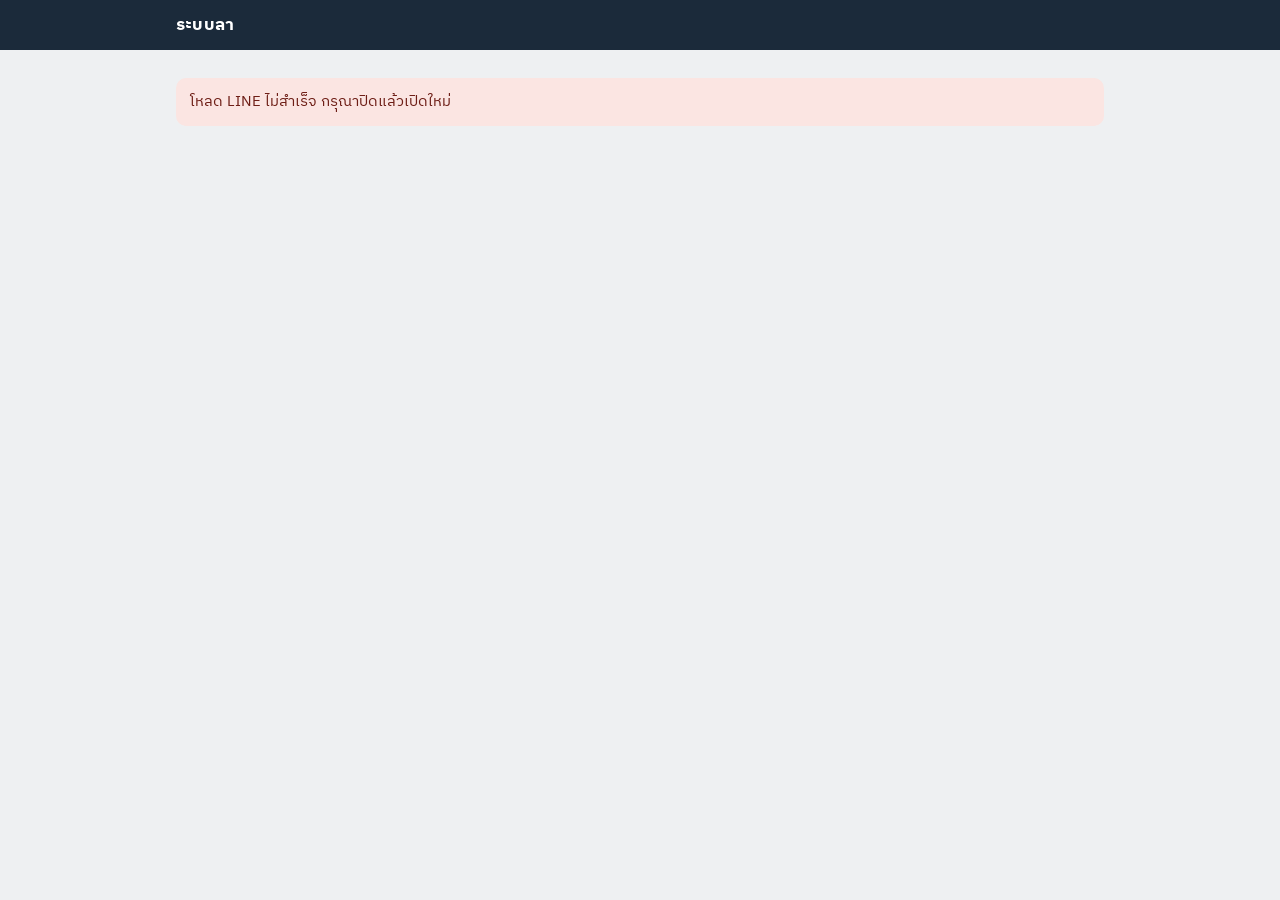
<file: index.html>
<!doctype html>
<html lang="th">
<head>
  <meta charset="utf-8">
  <meta name="viewport" content="width=device-width, initial-scale=1, viewport-fit=cover">
  <meta name="theme-color" content="#1B2A3A">
  <title>ระบบลา</title>
  <link rel="preconnect" href="https://fonts.googleapis.com">
  <link rel="preconnect" href="https://fonts.gstatic.com" crossorigin>
  <link href="https://fonts.googleapis.com/css2?family=IBM+Plex+Sans+Thai:wght@400;500;600;700&display=swap" rel="stylesheet">
  <link rel="stylesheet" href="style.css">
</head>
<body>
  <header class="topbar">
    <div class="topbar-inner">
      <span class="brand" id="brand">ระบบลา</span>
      <span class="who" id="who"></span>
    </div>
  </header>
  <main id="app" class="app" aria-live="polite">
    <div class="splash"><div class="spinner" aria-hidden="true"></div><p>กำลังเปิด…</p></div>
  </main>
  <nav class="tabbar" id="tabbar" hidden></nav>
  <div id="sheet-root"></div>
  <div id="toast" class="toast" role="status" hidden></div>

  <script src="config.js"></script>
  <script src="https://static.line-scdn.net/liff/edge/2/sdk.js"></script>
  <script src="app.js"></script>
</body>
</html>
</file>
<file: style.css>
/* ระบบลา — staff & head app. Primer grey, navy ink, masking-tape yellow. */
:root {
  --primer: #EEF0F2;
  --panel: #FFFFFF;
  --line: #D5DAE0;
  --ink: #1B2A3A;
  --ink-2: #4A5A6B;
  --ink-3: #7B8794;
  --tape: #F2C230;
  --tape-ink: #3A2E00;
  --ok: #2E7D4F;
  --ok-bg: #E3F1E8;
  --bad: #B83A2E;
  --bad-bg: #FBE5E2;
  --warn: #9A6400;
  --warn-bg: #FFF3D6;
  --info-bg: #E6EDF5;
  --radius-s: 6px;
  --radius-m: 10px;
  --tab-h: 64px;
  font-size: 16px;
}
* { box-sizing: border-box; }
html, body { margin: 0; }
body {
  font-family: 'IBM Plex Sans Thai', 'Noto Sans Thai', Tahoma, sans-serif;
  background: var(--primer); color: var(--ink); line-height: 1.55;
  -webkit-font-smoothing: antialiased; -webkit-tap-highlight-color: transparent;
}
button, input, select, textarea { font: inherit; color: inherit; }
:focus-visible { outline: 3px solid var(--tape); outline-offset: 2px; }
[hidden] { display: none !important; }

/* top bar */
.topbar { background: var(--ink); color: #fff; position: sticky; top: 0; z-index: 20; }
.topbar-inner { max-width: 960px; margin: 0 auto; padding: 12px 16px; display: flex; justify-content: space-between; align-items: baseline; gap: 12px; }
.brand { font-weight: 700; font-size: 1.05rem; letter-spacing: .01em; }
.who { font-size: .85rem; color: #C9D2DC; overflow: hidden; text-overflow: ellipsis; white-space: nowrap; }

.app { max-width: 960px; margin: 0 auto; padding: 16px 16px calc(var(--tab-h) + 32px + env(safe-area-inset-bottom)); }
.splash { min-height: 60vh; display: grid; place-content: center; text-align: center; color: var(--ink-2); }
.spinner { width: 36px; height: 36px; border: 4px solid var(--line); border-top-color: var(--ink); border-radius: 50%; animation: spin .8s linear infinite; margin: 0 auto 12px; }
@keyframes spin { to { transform: rotate(360deg); } }

h1 { font-size: 1.45rem; line-height: 1.3; margin: 4px 0 4px; font-weight: 700; }
h2 { font-size: 1.1rem; margin: 28px 0 10px; font-weight: 600; }
.lead { color: var(--ink-2); margin: 0 0 16px; }
.muted { color: var(--ink-3); font-size: .9rem; }

/* paint-chip balance cards: the one bold element */
.chips { display: grid; grid-template-columns: repeat(3, 1fr); gap: 10px; margin: 16px 0 8px; }
.chip { background: var(--panel); border-radius: var(--radius-m); overflow: hidden; border: 1px solid var(--line); display: flex; flex-direction: column; }
.chip-swatch { background: var(--c, var(--ink)); color: #fff; padding: 14px 12px 10px; min-height: 108px; display: flex; flex-direction: column; justify-content: space-between; }
.chip-num { font-size: 2.6rem; font-weight: 700; line-height: 1; letter-spacing: -.02em; }
.chip-unit { font-size: .8rem; opacity: .9; }
.chip-name { padding: 8px 12px 2px; font-weight: 600; }
.chip-meta { padding: 0 12px 10px; font-size: .78rem; color: var(--ink-3); }
.chip.locked .chip-swatch { background: repeating-linear-gradient(135deg, #C5CCD3 0 8px, #D3D9DE 8px 16px); color: var(--ink-2); }

/* panels and lists */
.panel { background: var(--panel); border: 1px solid var(--line); border-radius: var(--radius-m); padding: 16px; margin: 12px 0; }
.notice { border-radius: var(--radius-m); padding: 12px 14px; margin: 12px 0; font-size: .95rem; }
.notice.info { background: var(--info-bg); }
.notice.warn { background: var(--warn-bg); color: #5A3C00; }
.notice.bad { background: var(--bad-bg); color: #6E1E16; }
.notice.ok { background: var(--ok-bg); color: #1C4D31; }
.notice ul { margin: 6px 0 0; padding-left: 20px; }

.list { list-style: none; margin: 0; padding: 0; background: var(--panel); border: 1px solid var(--line); border-radius: var(--radius-m); overflow: hidden; }
.list > li + li { border-top: 1px solid var(--line); }
.row { display: flex; gap: 12px; align-items: center; padding: 14px 16px; width: 100%; background: none; border: 0; text-align: left; cursor: pointer; }
.row:hover { background: #F7F8FA; }
.row .bar { width: 6px; align-self: stretch; border-radius: 3px; background: var(--c, var(--ink-3)); flex: none; }
.row .grow { flex: 1; min-width: 0; }
.row .title { font-weight: 600; }
.row .sub { font-size: .88rem; color: var(--ink-2); }
.empty { text-align: center; color: var(--ink-2); padding: 28px 16px; }

.badge { display: inline-block; font-size: .78rem; font-weight: 600; padding: 2px 8px; border-radius: 99px; white-space: nowrap; }
.st-PENDING, .st-ESCALATED { background: var(--warn-bg); color: var(--warn); }
.st-APPROVED { background: var(--ok-bg); color: var(--ok); }
.st-REJECTED, .st-AUTO_REJECTED { background: var(--bad-bg); color: var(--bad); }
.st-CANCEL_REQUESTED { background: #EDE4F5; color: #5B2A86; }
.st-CANCELLED { background: #ECEFF2; color: var(--ink-3); }

/* buttons */
.btn { text-decoration: none; display: inline-flex; align-items: center; justify-content: center; gap: 8px; min-height: 48px; padding: 0 20px; border-radius: var(--radius-s); border: 1px solid var(--ink); background: var(--panel); font-weight: 600; cursor: pointer; }
.btn.primary { background: var(--tape); border-color: #D9A90F; color: var(--tape-ink); }
.btn.dark { background: var(--ink); color: #fff; }
.btn.danger { border-color: var(--bad); color: var(--bad); }
.btn.block { width: 100%; }
.btn:disabled { opacity: .45; cursor: not-allowed; }
.btn-row { display: flex; gap: 10px; margin-top: 16px; }
.btn-row .btn { flex: 1; }
.linkbtn { background: none; border: 0; color: var(--ink); text-decoration: underline; padding: 8px 0; cursor: pointer; font-weight: 500; }

/* forms */
label.field { display: block; margin: 16px 0; }
label.field > span { display: block; font-weight: 600; margin-bottom: 6px; }
input[type=text], input[type=date], textarea, select { width: 100%; min-height: 48px; padding: 10px 12px; border: 1px solid #AEB7C1; border-radius: var(--radius-s); background: #fff; }
textarea { min-height: 88px; resize: vertical; }
.check { display: flex; gap: 10px; align-items: flex-start; margin: 16px 0; font-size: .92rem; }
.check input { width: 22px; height: 22px; margin-top: 2px; flex: none; }

.types { display: flex; flex-wrap: wrap; gap: 8px; }
.type-opt { border: 1px solid #AEB7C1; background: #fff; border-radius: 99px; padding: 8px 14px; min-height: 44px; cursor: pointer; display: inline-flex; align-items: center; gap: 8px; }
.type-opt::before { content: ''; width: 12px; height: 12px; border-radius: 3px; background: var(--c); }
.type-opt[aria-pressed=true] { border: 2px solid var(--ink); background: var(--ink); color: #fff; padding: 7px 13px; }

/* calendar */
.cal { background: var(--panel); border: 1px solid var(--line); border-radius: var(--radius-m); padding: 12px; }
.cal-head { display: flex; justify-content: space-between; align-items: center; margin-bottom: 8px; }
.cal-head strong { font-size: 1.05rem; }
.cal-nav { width: 44px; height: 44px; border: 1px solid var(--line); background: #fff; border-radius: var(--radius-s); cursor: pointer; font-size: 1.2rem; }
.cal-grid { display: grid; grid-template-columns: repeat(7, 1fr); gap: 4px; }
.cal-dow { text-align: center; font-size: .78rem; color: var(--ink-3); padding: 4px 0; }
.day { aspect-ratio: 1 / 1; min-height: 40px; border: 0; border-radius: var(--radius-s); background: #F4F6F8; cursor: pointer; position: relative; font-weight: 500; }
.day.off { background: transparent; color: #A8B1BA; }
.day.taken { background: repeating-linear-gradient(135deg, #F6D9D5 0 5px, #FBECEA 5px 10px); color: var(--bad); }
.day.taken::after { content: ''; position: absolute; left: 22%; right: 22%; top: 50%; border-top: 2px solid var(--bad); }
.day:disabled { cursor: not-allowed; }
.day.past:disabled { color: #C2C9D0; background: transparent; }
.day.in { background: #FCEDB8; }
.day.edge { background: var(--tape); color: var(--tape-ink); font-weight: 700; }
.day.today { box-shadow: inset 0 0 0 2px var(--ink); }
.legend { display: flex; flex-wrap: wrap; gap: 14px; font-size: .8rem; color: var(--ink-2); margin-top: 10px; }
.legend i { display: inline-block; width: 14px; height: 14px; border-radius: 3px; vertical-align: -2px; margin-right: 6px; }

.summary { display: flex; justify-content: space-between; align-items: baseline; gap: 12px; padding: 12px 0 0; }
.summary b { font-size: 1.3rem; }

.files { display: flex; flex-wrap: wrap; gap: 8px; margin-top: 8px; }
.file { position: relative; width: 84px; height: 84px; border-radius: var(--radius-s); overflow: hidden; border: 1px solid var(--line); background: #fff; display: grid; place-items: center; font-size: .8rem; text-align: center; }
.file img { width: 100%; height: 100%; object-fit: cover; }
.file button { position: absolute; top: 2px; right: 2px; width: 26px; height: 26px; border-radius: 50%; border: 0; background: rgba(27,42,58,.8); color: #fff; cursor: pointer; }
.addfile { border: 2px dashed #AEB7C1; background: transparent; cursor: pointer; color: var(--ink-2); }

/* team calendar */
.days { display: grid; gap: 10px; }
.dayrow { background: var(--panel); border: 1px solid var(--line); border-radius: var(--radius-m); padding: 12px 14px; display: grid; grid-template-columns: 64px 1fr auto; gap: 12px; align-items: center; }
.dayrow .d1 { font-weight: 700; line-height: 1.2; }
.dayrow .d1 small { display: block; font-weight: 400; color: var(--ink-3); }
.dayrow .avail { text-align: right; font-size: .85rem; color: var(--ink-2); }
.dayrow .avail b { display: block; font-size: 1.2rem; color: var(--ink); }
.dayrow.full { border-left: 6px solid var(--bad); }
.person { display: flex; align-items: baseline; gap: 6px; margin: 2px 0; flex-wrap: wrap; }
.person > .muted { white-space: nowrap; }
.person::before { content: ''; width: 10px; height: 10px; border-radius: 2px; background: var(--c); flex: none; align-self: center; }

/* detail */
.kv { display: grid; grid-template-columns: 110px 1fr; gap: 8px 12px; margin: 0; }
.kv dt { color: var(--ink-3); }
.kv dd { margin: 0; }

/* tab bar */
.tabbar { position: fixed; left: 0; right: 0; bottom: 0; background: var(--panel); border-top: 1px solid var(--line); display: flex; justify-content: center; padding-bottom: env(safe-area-inset-bottom); z-index: 20; }
.tabbar a { flex: 1; max-width: 160px; height: var(--tab-h); display: flex; flex-direction: column; align-items: center; justify-content: center; gap: 2px; text-decoration: none; color: var(--ink-3); font-size: .78rem; position: relative; }
.tabbar a svg { width: 24px; height: 24px; }
.tabbar a[aria-current=page] { color: var(--ink); font-weight: 600; }
.tabbar a[aria-current=page]::before { content: ''; position: absolute; top: 0; left: 28%; right: 28%; height: 3px; background: var(--tape); border-radius: 0 0 3px 3px; }
.tabbar .dot { position: absolute; top: 8px; left: 55%; min-width: 18px; height: 18px; padding: 0 5px; border-radius: 9px; background: var(--bad); color: #fff; font-size: .7rem; display: grid; place-items: center; font-weight: 700; }

/* bottom sheet */
.sheet-bg { position: fixed; inset: 0; background: rgba(27,42,58,.45); z-index: 40; display: flex; align-items: flex-end; justify-content: center; }
.sheet { background: var(--panel); width: 100%; max-width: 640px; max-height: 92vh; overflow: auto; border-radius: 14px 14px 0 0; padding: 20px 16px calc(20px + env(safe-area-inset-bottom)); animation: up .18s ease-out; }
@keyframes up { from { transform: translateY(24px); opacity: .6; } to { transform: none; opacity: 1; } }
.sheet h3 { margin: 0 0 12px; font-size: 1.15rem; }
.viewer img, .viewer iframe { width: 100%; border-radius: var(--radius-s); border: 1px solid var(--line); }
.viewer iframe { height: 70vh; }

.toast { position: fixed; left: 50%; transform: translateX(-50%); bottom: calc(var(--tab-h) + 16px + env(safe-area-inset-bottom)); background: var(--ink); color: #fff; padding: 12px 18px; border-radius: var(--radius-s); z-index: 50; max-width: calc(100% - 32px); font-size: .95rem; }

/* tablet / desktop */
@media (min-width: 760px) {
  .chips { grid-template-columns: repeat(3, minmax(0, 220px)); }
  .two { display: grid; grid-template-columns: 1fr 1fr; gap: 24px; align-items: start; }
  .tabbar { top: 0; bottom: auto; left: auto; right: 16px; width: auto; border: 0; background: transparent; z-index: 25; }
  .tabbar a { flex: none; white-space: nowrap; height: 46px; flex-direction: row; gap: 6px; color: #C9D2DC; font-size: .9rem; padding: 0 12px; max-width: none; }
  .tabbar a svg { width: 18px; height: 18px; }
  .tabbar a[aria-current=page] { color: #fff; }
  .tabbar a[aria-current=page]::before { top: auto; bottom: 0; left: 12px; right: 12px; border-radius: 3px 3px 0 0; }
  .tabbar .dot { top: 4px; left: auto; right: 0; }
  .topbar-inner { padding-right: 600px; }
  .day { aspect-ratio: auto; height: 46px; }
  .app > .btn.block { max-width: 360px; }
  .cal { max-width: 460px; }
  .who { display: none; }
  .app { padding-bottom: 48px; }
  .toast { bottom: 24px; }
  .sheet-bg { align-items: center; }
  .sheet { border-radius: 14px; }
}
@media (prefers-reduced-motion: reduce) { * { animation: none !important; transition: none !important; } }

/* dd/mm/yyyy date field: text box + calendar button (the native picker sits invisibly over the button) */
.dmy { display: flex; align-items: stretch; gap: 6px; width: 100%; }
.dmy > input[type=text] { flex: 1; min-width: 0; font-variant-numeric: tabular-nums; letter-spacing: .02em; }
.dmy-btn { position: relative; flex: 0 0 48px; display: inline-flex; align-items: center; justify-content: center; border: 1px solid #AEB7C1; border-radius: var(--radius-s); background: #fff; color: var(--ink-2, #3a4652); cursor: pointer; }
.dmy-btn:hover { background: var(--primer, #F2F4F6); }
.dmy-btn .dmy-pick { position: absolute; inset: 0; width: 100%; height: 100%; min-height: 0; padding: 0; border: 0; opacity: 0; cursor: pointer; }
.dmy-btn .dmy-pick::-webkit-calendar-picker-indicator { position: absolute; inset: 0; width: 100%; height: 100%; margin: 0; cursor: pointer; }
.dmy-btn:focus-within { outline: 3px solid var(--tape, #F2C230); outline-offset: 1px; }
input[readonly] { background: #F3F5F7; color: var(--ink-2, #3a4652); }
.toolbar .dmy { width: auto; }
.toolbar .dmy > input[type=text] { width: 140px; flex: 0 0 140px; min-height: 42px; }
.toolbar .dmy-btn { flex-basis: 42px; }
label.field > span.dmy { display: flex; font-weight: 400; margin-bottom: 0; }

/* supervisor app */
.chips.small { margin: 4px 0 12px; }
.chips.small .chip-swatch { min-height: 72px; padding: 10px 10px 8px; }
.chips.small .chip-num { font-size: 1.8rem; }
.chips.small .chip-name { padding: 6px 10px 6px; font-size: .9rem; }
.chips.small .chip-meta { padding: 0 10px 8px; }
.seg { display: flex; gap: 6px; overflow-x: auto; margin: 4px 0 14px; padding-bottom: 2px; }
.seg button { flex: 0 0 auto; min-height: 40px; padding: 0 14px; border-radius: 999px; border: 1px solid #AEB7C1; background: #fff; color: var(--ink-2); font-weight: 500; cursor: pointer; }
.seg button[aria-selected=true] { background: var(--ink); border-color: var(--ink); color: #fff; }
.seg button[aria-selected=true] .muted { color: #C9D2DB; }
input.otp { font-size: 1.8rem; letter-spacing: .5em; text-align: center; font-variant-numeric: tabular-nums; font-family: ui-monospace, Menlo, Consolas, monospace; }
.code-big { font-family: ui-monospace, Menlo, Consolas, monospace; font-size: 2.4rem; letter-spacing: .3em; font-weight: 700; text-align: center; background: var(--warn-bg, #FFF4D6); padding: 14px; border-radius: var(--radius-s); user-select: all; }
@media print {
  body.printing-slip > *:not(#slip-print) { display: none !important; }
  #slip-print { display: block !important; }
}
#slip-print { display: none; }
.slip { border: 2px dashed #9AA5B1; border-radius: 12px; padding: 24px; max-width: 520px; margin: 0 auto; font-size: 1.05rem; }
.slip h2 { margin: 0 0 8px; }
.slip .code-big { margin: 12px 0; }
.slip ol { padding-left: 20px; margin: 8px 0 0; }
</file>
